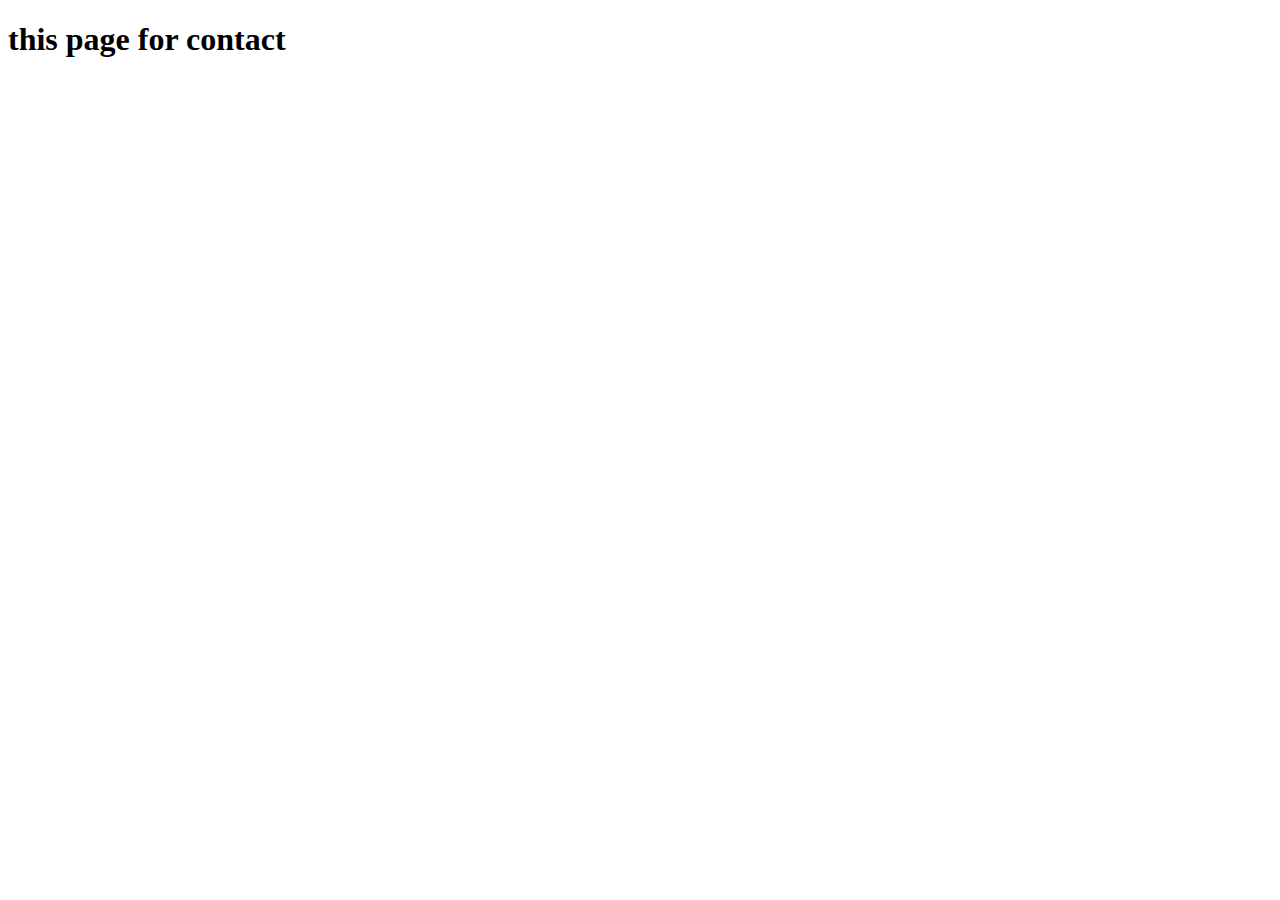
<file: contact.html>
<!DOCTYPE html>
<html lang="en">
<head>
    <meta charset="UTF-8">
    <meta name="viewport" content="width=device-width, initial-scale=1.0">
    <title>Document</title>
</head>
<body>
    <h1 > this page for contact</h1> 
</body>
</html>
</file>
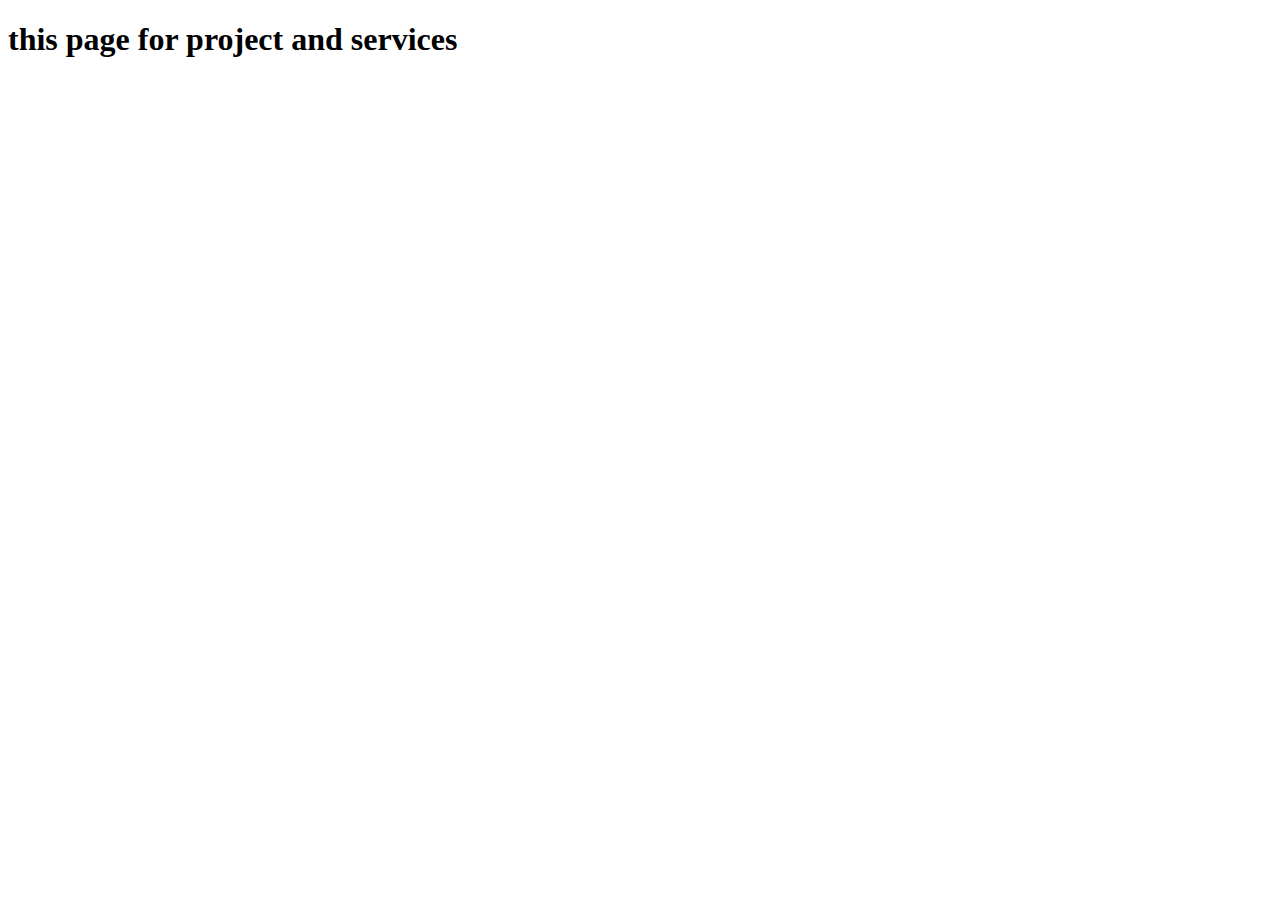
<file: srv-pro.html>
<!DOCTYPE html>
<html lang="en">
<head>
    <meta charset="UTF-8">
    <meta name="viewport" content="width=, initial-scale=1.0">
    <title>Document</title>
</head>
<body>
<h1 > this page for project  and services</h1>   
</body>
</html>
</file>
